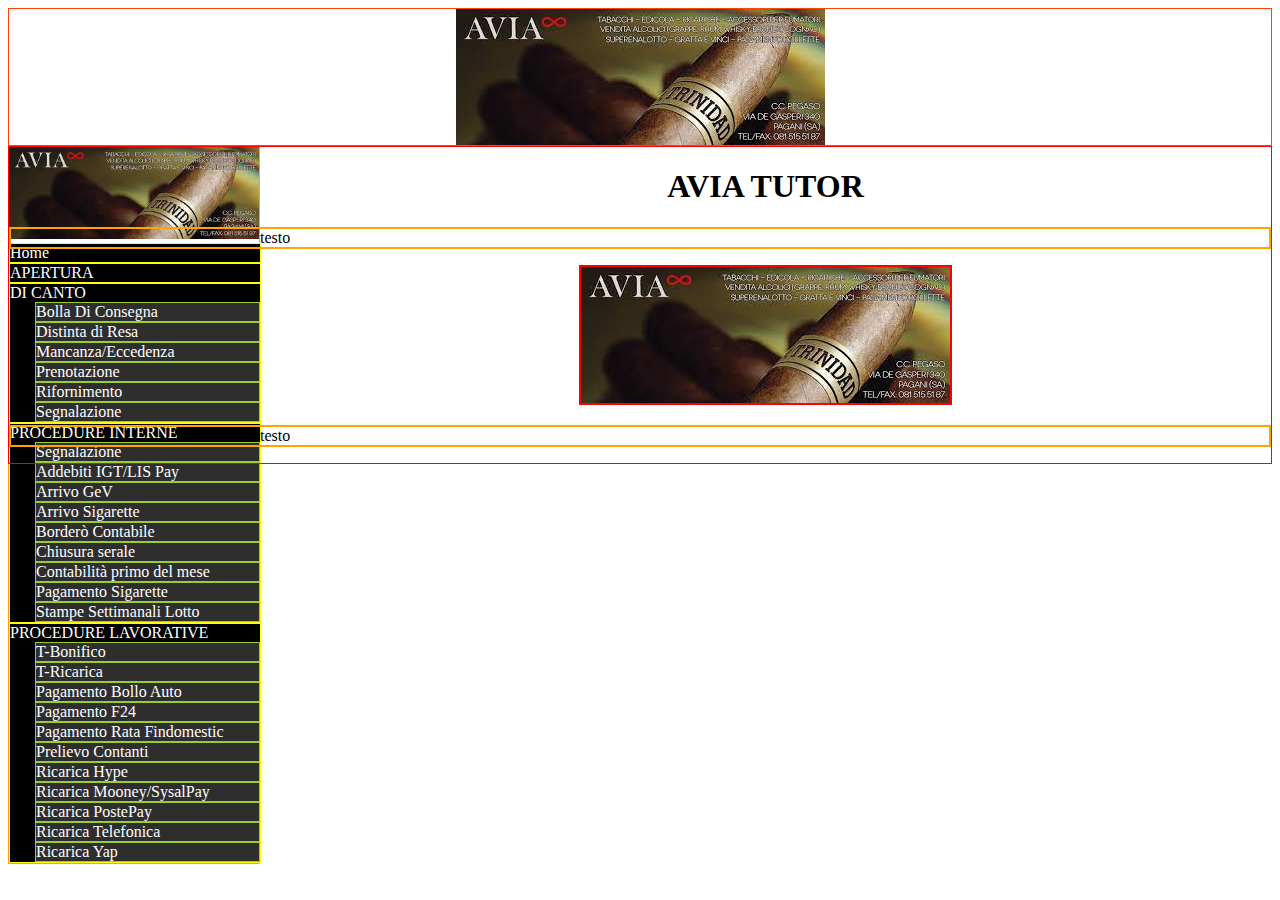
<file: index.html>
<!DOCTYPE html>
<html lang="it">

<head>
    <meta charset="UTF-8">
    <meta http-equiv="X-UA-Compatible" content="IE=edge">
    <meta name="viewport" content="width=device-width, initial-scale=1.0">
    <node-sass></node-sass>
    <link rel="stylesheet" href="style.css">
    <title>AVIA tutor</title>
</head>

<body>
    <header>
        <img id="img-header" src="avia.jpg" alt="logo">
    </header>

    <aside class="sidebar">
        <a href="#"><img id="logo-menu" alt="logo" src="avia.jpg"></a>
        <nav class="sidebar-nav">
            <ul class="nav-menu">
                <li class="menu">
                    <a href="./index.html"><i class="home"></i><span>Home</span></a>
                </li>
                <li class="menu">
                    <a href="./apertura.html"><i class="apertura"></i><span>APERTURA</span></a>
                </li>
                <li class="menu">
                    <a href="#"><i class="di-canto" style="text-align: center;"></i><span>DI CANTO</span></a>
                    <ul class="nav-sottomenu">
                        <li class="sottomenu">
                            <a href="./bolla-consegna.html"><i class="bolla-consegna"></i>Bolla Di Consegna</a>
                        </li>
                        <li class="sottomenu">
                            <a href="./distinta-resa.html"><i class="distinta-resa"></i>Distinta di Resa</a>
                        </li>
                        <li class="sottomenu">
                            <a href="./mancanza-eccedenza.html"><i class="mancanza-eccedenza"></i>Mancanza/Eccedenza</a>
                        </li>
                        <li class="sottomenu">
                            <a href="./prenotazione.html"><i class="prenotazione"></i>Prenotazione</a>
                        </li>
                        <li class="sottomenu">
                            <a href="./rifornimento.html"><i class="rifornimento"></i>Rifornimento</a>
                        </li>
                        <li class="sottomenu">
                            <a href="./segnalazione.html"><i class="segnalazione"></i>Segnalazione</a>
                        </li>
                    </ul>
                </li>
                <li class="menu">
                    <a href="#"><i class="procedure-interne"></i><span>PROCEDURE INTERNE</span></a>
                    <ul class="nav-sottomenu">
                        <li class="sottomenu">
                            <a href="./segnalazione.html"><i class="segnalazione"></i>Segnalazione</a>
                        </li>
                        <li class="sottomenu">
                            <a href="./addebiti-igt-lis.html"><i class="addebiti-igt-lis"></i>Addebiti IGT/LIS
                                Pay</a>
                        </li>
                        <li class="sottomenu">
                            <a href="./arrivo-gev.html"><i class="arrivo-gev"></i>Arrivo GeV</a>
                        </li>
                        <li class="sottomenu">
                            <a href="./arrivo-sigarette.html"><i class="arrivo-sigarette"></i>Arrivo Sigarette</a>
                        </li>
                        <li class="sottomenu">
                            <a href="./bordero-contabile.html"><i class="bordero-contabile"></i>Borderò
                                Contabile</a>
                        </li>
                        <li class="sottomenu">
                            <a href="./chiusura.html"><i class="chiusura"></i>Chiusura serale</a>
                        </li>
                        <li class="sottomenu">
                            <a href="./contabilita-primo-mese.html"><i class="contabilita-primo-mese"></i>Contabilità
                                primo del mese</a>
                        </li>
                        <li class="sottomenu">
                            <a href="./pagamento-sigarette.html"><i class="pagamento-sigarette"></i>Pagamento
                                Sigarette</a>
                        </li>
                        <li class="sottomenu">
                            <a href="./stampe-settimanali-lotto.html"><i class="stampe-settimanali-lotto"></i>Stampe
                                Settimanali Lotto</a>
                        </li>
                    </ul>
                </li>
                <li class="menu">
                    <a href="#"><i class="procedure-lavorative"></i><span>PROCEDURE LAVORATIVE</span></a>
                    <ul>
                        <li class="sottomenu">
                            <a href="./t-bonifico.html"><i class="t-bonifico"></i>T-Bonifico</a>
                        </li>
                        <li class="sottomenu">
                            <a href="./t-ricarica.html"><i class="t-ricarica"></i>T-Ricarica</a>
                        </li>
                        <li class="sottomenu">
                            <a href="./pagamento-bollo-auto.html"><i class="pagamento-bollo-auto"></i>Pagamento
                                Bollo Auto</a>
                        </li>
                        <li class="sottomenu">
                            <a href="./pagamento-f24.html"><i class="pagamento-f24"></i>Pagamento F24</a>
                        </li>
                        <li class="sottomenu">
                            <a href="./pagamento-rata-findomestic.html"><i
                                    class="pagamento-rata-findomestic"></i>Pagamento Rata Findomestic</a>
                        </li>
                        <li class="sottomenu">
                            <a href="./prelievo-contanti.html"><i class="prelievo-contanti"></i>Prelievo
                                Contanti</a>
                        </li>
                        <li class="sottomenu">
                            <a href="./ricarica-hype.html"><i class="ricarica-hype"></i>Ricarica Hype</a>
                        </li>
                        <li class="sottomenu">
                            <a href="./ricarica-mooney-sysalpay.html"><i class="ricarica-mooney-sysalpay"></i>Ricarica
                                Mooney/SysalPay</a>
                        </li>
                        <li class="sottomenu">
                            <a href="./ricarica-postepay.html"><i class="ricarica-postepay"></i>Ricarica
                                PostePay</a>
                        </li>
                        <li class="sottomenu">
                            <a href="./ricarica-telefonica.html"><i class="ricarica-telefonica"></i>Ricarica
                                Telefonica</a>
                        </li>
                        <li class="sottomenu">
                            <a href="./ricarica-yap.html"><i class="ricarica-yap"></i>Ricarica Yap</a>
                        </li>
                    </ul>
                </li>
            </ul>
        </nav>
    </aside>
    <section class="page">
        <h1>
            AVIA TUTOR
        </h1>
        <p>testo</p>
        <img class="img-page" src="avia.jpg" alt="prova">
        <p>testo</p>
    </section>
</body>
<!--
    <footer>
        <h1>
            IDEATO E SVILUPPATO DA QUALCUNO
        </h1>
    </footer>
-->

</html>
<!--
    VARI MENU' NAVIGAZIONE - https://www.creativosonline.org/it/menus-css-de-barra-lateral.html
    https://www.creativosonline.org/it/menu-html-css.html#Navegacion_dropdown
    https://www.creativosonline.org/it/menu-html-css.html#Menu_dropdown_puro_CSS
    QUESTO ----------------------------------------- https://codepen.io/StephenScaff/pen/bVbEbJ
    https://codepen.io/Kamilica/pen/XRbvaL
    MENU' NAVIGAZIONE - https://syra.forumcommunity.net/?t=56782198
-->
</file>
<file: style.css>
header {
  /* display: flex; justify-content: center; allineano al centro gli elementi all'interno del tag */
  display: flex;
  justify-content: center;
  border: 1px solid orangered;
}

aside {
  float: left;
  width: 250px;
  border: 1px solid orange;
}

nav {
  display: flex;
  justify-content: left;
}

#logo-menu {
  width: 100%;
}

ul {
  margin: 0;
  padding: 0;
}

.nav-menu {}

.menu,
.sottomenu {
  /* list-style: none; toglie il pallino a sinistra dell'elemento lista */
  list-style: none;
  border: 1px solid yellow;
}

.menu {
  background-color: black;
  width: 250px;
}

.sottomenu {
  background-color: rgb(46, 46, 46);
  border: 1px solid yellowgreen;
  margin-left: 25px;
}

a {
  color: white;
  text-decoration: none;
}

h1 {
  text-align: center;
}

.page {
  border: 1px solid red;
  position: relative;
  text-align: center;
}

.img-page {
  border: 2px solid red;
}

p {
  border: 2px solid orange;
  text-align: left;
}

footer {
  border: 1px solid orange;
}
</file>
